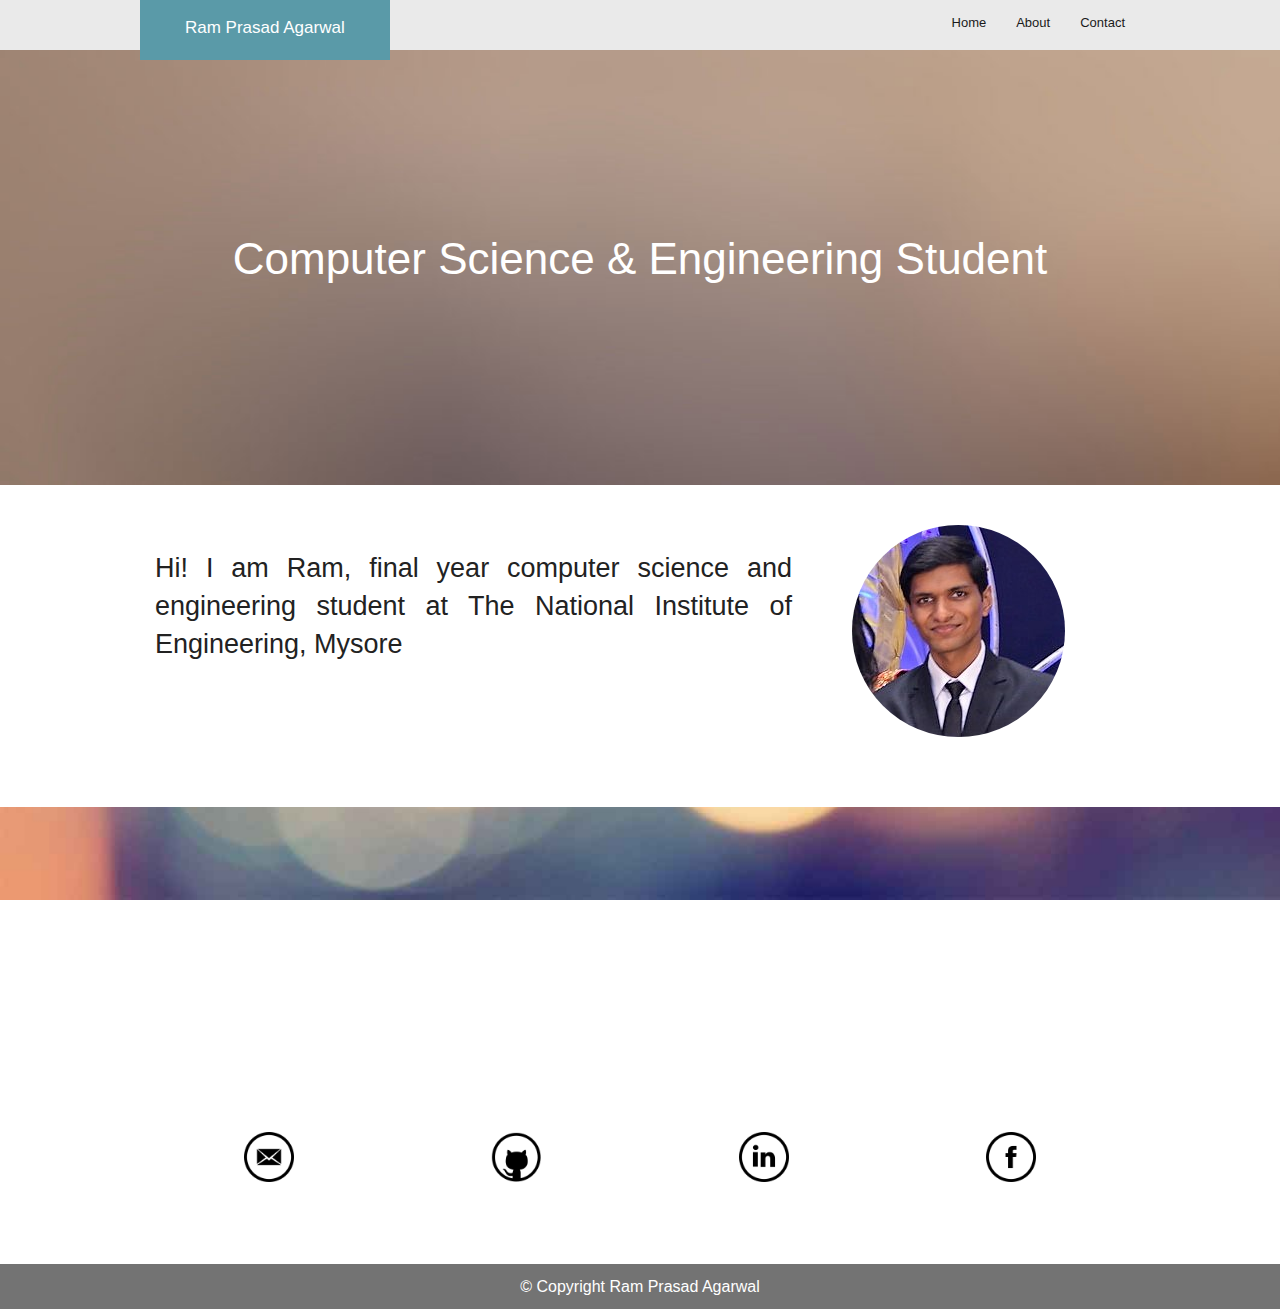
<file: index.html>
<!doctype html>
<html class="no-js" lang="en">

<head>
    <meta charset="utf-8" />
    <meta name="author" content="Ram Prasad Agarwal">
    <meta name="description" content="Ram Prasad Agarwal is a pre-final year - computer science & engineering student at The National Institute of Engineering, Mysore">
    <meta name="viewport" content="width=device-width, initial-scale=1.0" />
    <title>Ram Prasad Agarwal</title>
    <link rel="stylesheet" href="css/foundation.css" />
    <link rel="stylesheet" href="css/custom.css" />
    <link rel="stylesheet" href="css/main.css" />
    <link rel="stylesheet" href="foundation-icons/foundation-icons.css" />
    <script src="js/vendor/modernizr.js"></script>
    
</head>

<body>
    <div id="top"></div>
    <div class="contain-to-grid sticky" id="navArea">
        <nav class="top-bar" data-topbar>
            <ul class="title-area">
                <li class="name">
                    <h1>
                        <a href="#">Ram Prasad Agarwal</a>
                    </h1>
                </li>
                <!-- Remove the class "menu-icon" to get rid of menu icon. Take out "Menu" to just have icon alone -->
                <li class="toggle-topbar menu-icon">
                    <a href="#">
                        <span>Menu</span>
                    </a>
                </li>
            </ul>
            <section class="top-bar-section">
                <!-- Right Nav Section -->
                <ul id="nav" class="right">
                    <li><a href="#top">Home</a></li>
                    <li><a href="#about">About</a></li>
                    <!-- <li><a href="#portfolio">Projects</a></li> -->
                    <li><a href="#portfolio">Contact</a></li>
                </ul>
            </section>
        </nav>
    </div>

    <section class="jumbo">
        <div class="row">
            <div class="large-12 columns">
                <h1>Computer Science &amp; Engineering Student</h1>
                <p class="text-center">
                    <!-- <a href="" class="medium button">Simple Button</a> -->
                </p>

            </div>
        </div>
    </section>

    <section id="about">
        <div class="row">
            <div class="small-12 large-12 columns">
                <div class="text-center">
                    <!-- <h2>Welcome to site!</h2> -->
                </div>
                <div>
                <span id=profilepicspan><img src="img/profile.jpg" id=profilepic class="padding20"></span><br><br>
                <h3>Hi! I am Ram, final year computer science and engineering student at The National Institute of Engineering, Mysore</h3>
                    <!-- <ul class="small-block-grid-1 medium-block-grid-2 large-block-grid-3">
                        <li>
                            <img src="img/image1.jpg" alt="image1" />
                            <h3 class="text-center">Heading 1</h3>
                            <p>Phasellus facilisis, nunc in lacinia auctor, eros lacus aliquet velit, quis lobortis risus nunc nec nisi. Maecenas et turpis vitae velit volutpat porttitor a sit amet est. Uthasellus facilisis, nunc in lacinia auctor, eros lacus aliquet velit, quis lobortis risus nunc nec.</p>
                        </li>
                        <li>
                            <img src="img/image2.jpg" alt="image2" />
                            <h3 class="text-center">Heading 2</h3>
                            <p>Phasellus facilisis, nunc in lacinia auctor, eros lacus aliquet velit, quis lobortis risus nunc nec nisi. Maecenas et turpis vitae velit volutpat porttitor a sit amet est. Uthasellus facilisis, nunc in lacinia auctor, eros lacus aliquet velit, quis lobortis risus nunc nec.</p>
                        </li>
                        <li>
                            <img src="img/image3.jpg" alt="image3" />
                            <h3 class="text-center">Heading 3</h3>
                            <p>Phasellus facilisis, nunc in lacinia auctor, eros lacus aliquet velit, quis lobortis risus nunc nec nisi. Maecenas et turpis vitae velit volutpat porttitor a sit amet est. Uthasellus facilisis, nunc in lacinia auctor, eros lacus aliquet velit, quis lobortis risus nunc nec.</p>
                        </li>
                    </ul> -->
                </div>
            </div>
        </div>
    </section>
    
    <section id="portfolio">
        <div class="row">
            <div class="large-12 columns">
                <h2>Contact Details</h2>
                <h4 class="text-center"></h4>
                <!-- <ul class="small-block-grid-1 medium-block-grid-2 large-block-grid-4">
                    <li>
                        <img class="th" src="img/port1.png" alt="image1" />
                    </li>
                    <li>
                        <img class="th" src="img/port2.png" alt="image2" />

                    </li>
                    <li>
                        <img class="th" src="img/port3.png" alt="image3" />
                    </li>
                    <li>
                        <img class="th" src="img/port4.png" alt="image1" />
                    </li>
                    <li>
                        <img class="th" src="img/port5.png" alt="image2" />

                    </li>
                    <li>
                        <img class="th" src="img/port6.png" alt="image3" />
                    </li>
                    <li>
                        <img class="th" src="img/port7.png" alt="image2" />

                    </li>
                    <li>
                        <img class="th" src="img/port8.png" alt="image3" />
                    </li>
                </ul> -->
            </div>
        </div>
    </section>

    <footer>
        <div id="contact">
            <div class="row">
                <div class="large-12 columns">

                    <div>
                        <ul class="small-block-grid-4 large-block-grid-4 text-center">
                            <li><a href="mailto:ramprasadagarwal@outlook.com" target="_blank" ><img src="img/logo/mail.png" width="50" alt="Mail" title="Mail"></a></li>
                            <li><a href="https://github.com/RamPrasadAgarwal" target="_blank" ><img src="img/logo/github.png" width="50" alt="Github" title="Github"></a></li>
                            <li><a href="https://in.linkedin.com/in/ramprasadagarwal" target="_blank" ><img src="img/logo/linkedin.png" width="50" alt="LinkedIn" title="LinkedIn"></a></li>
                            <li><a href="https://www.facebook.com/agarwalramprasad" target="_blank" ><img src="img/logo/facebook.png" width="50" alt="Facebook" title="Facebook"></a></li>
                        </ul>
                        <br><br>
                    </div>
                </div>
            </div>
        </div>
        <div class="copy">
            <div class="row">
                <div class="large-12 columns text-center">
                    <p>&copy; Copyright Ram Prasad Agarwal</p>
                </div>
            </div>
        </div>
    </footer>

    <script src="js/vendor/jquery.js"></script>
    <script src="js/foundation.min.js"></script>
    <script>
        $(document).foundation();
    </script>
    <script>
        $(function() {
            $('a[href*=#]:not([href=#])').click(function() {
                if (location.pathname.replace(/^\//, '') == this.pathname.replace(/^\//, '') && location.hostname == this.hostname) {
                    var target = $(this.hash);
                    target = target.length ? target : $('[name=' + this.hash.slice(1) + ']');
                    if (target.length) {
                        $('html,body').animate({
                            scrollTop: target.offset().top
                        }, 1000);
                        return false;
                    }
                }
            });
        });
    </script>
</body>

</html>
</file>
<file: css/custom.css>
.jumbo{
    background-image: url(../img/jumbo_bg.jpg);
    background-size: cover;
    background-attachment: fixed;
    padding: 175px 0;
    margin-bottom: 30px;
}

.jumbo h1{
    color: #fff;
    text-align: center;
    margin-bottom: 15px;
}

.contain-to-grid, .top-bar{
    background: #eaeaea;
}

.name{
    background: #5a9aa8;
    padding: 5px 30px;
    height: 60px !important;
}

.top-bar-section ul li, .top-bar-section li:not(.has-form) a:not(.button){
    background: none;
    
}

.top-bar-section li:not(.has-form) a:hover:not(.button){
    background: none;
    text-decoration: underline;
    color: #1a1a1a;
    
}

.top-bar-section ul li > a{
    color: #1a1a1a;
}

.active{
    text-decoration: underline;
    font-weight: bold !important;
}

.row:before { 
  display: block; 
  content: " "; 
  margin-top: -90px; 
  height: 90px; 
  visibility: hidden;
    
}

section{
    padding-bottom: 150px;
}
#contact{
    background: #fff;
    padding-bottom: 30px;
}

#contact li>ul>li{
    padding: 5px 0;
}


.copy{
    background: #737373;
    padding: 10px 0;
}

.copy p{
    color: #fff;
    margin-bottom: 0;
}

.copy a{
    color: #fff;
}

ul, ol, dl {
    list-style: none;
}

.th{
    border: none;
}
#portfolio{
    background-image: url(../img/port_bg.jpg);
    background-size: cover;
    background-attachment: fixed;
        
}
#portfolio h2,h4{
    color: #fff;
    text-align: center;
}

#portfolio h4{
    margin-bottom: 30px;
}

#portfolio img, #about img{
    display: block;
    margin: 0 auto;
}
</file>
<file: css/main.css>
#profilepic{
	border-radius: 50%;
    padding: 10px 60px;
}
#profilepicspan{
	float: right;
}
@media screen and (min-width: 760px) { 
    #navArea {
        height: 50px;
    }
}
@media screen and (max-width: 760px) { 
    .name {
        height: initial;
        padding: initial;
    }
    #profilepicspan{
    	float: none;
    	/*padding: 0px 0px 0px;*/
    	margin: 500px;
    }
}
#navArea{
    color: black;
}
.padding20{
	padding: 20px;
}
body{
    text-align: justify;
}
</file>
